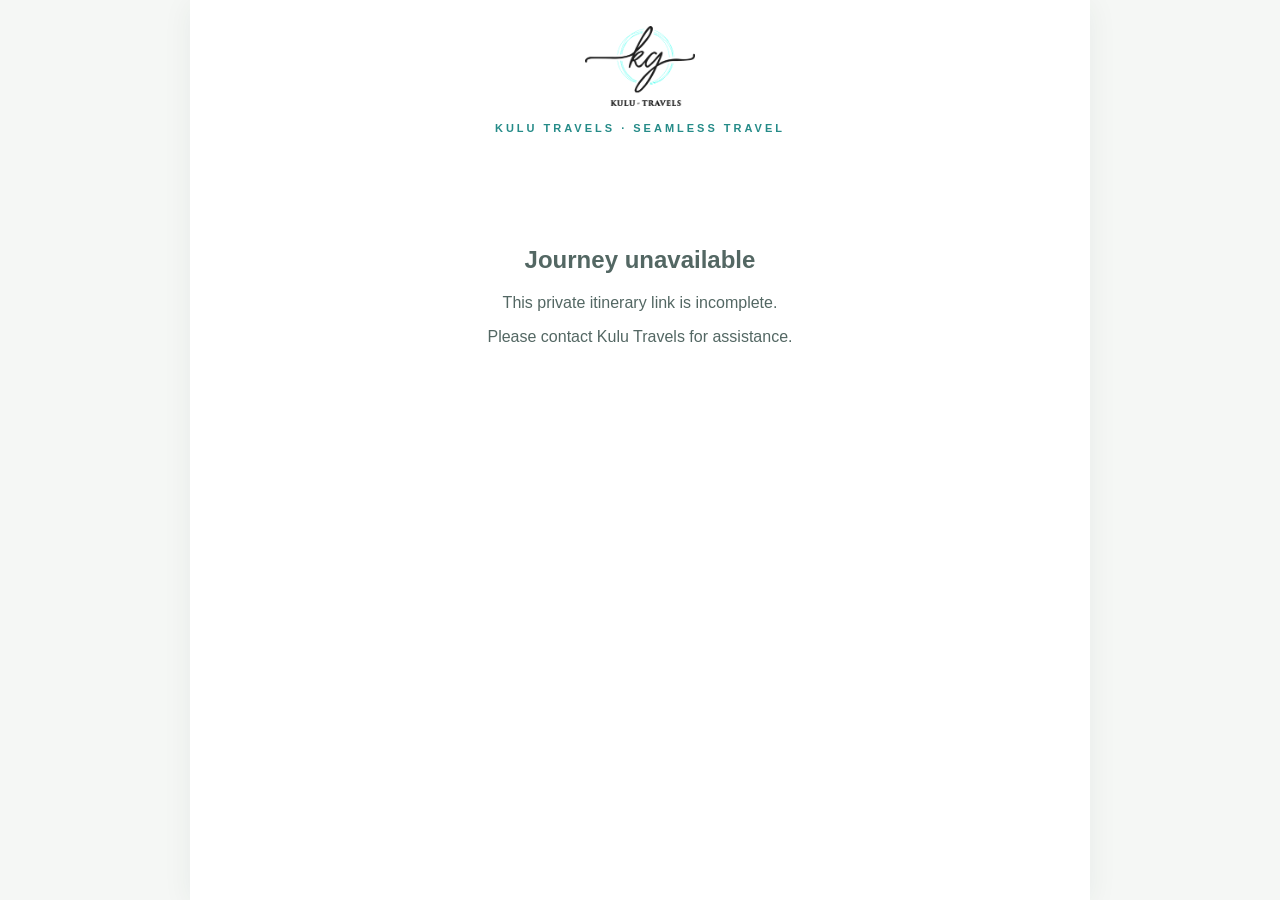
<file: itinerary.html>
<!doctype html>
<html lang="en"><head><meta charset="utf-8"><meta name="viewport" content="width=device-width,initial-scale=1"><title>Your Journey | Kulu Travels</title><style>
*{box-sizing:border-box}body{margin:0;background:#f5f7f5;color:#243331;font-family:Arial,sans-serif}.shell{max-width:900px;margin:0 auto;background:#fff;min-height:100vh;box-shadow:0 4px 28px #163b3510}.top{text-align:center;padding:26px 20px 12px}.logo{width:150px;max-height:80px;object-fit:contain}.eyebrow{letter-spacing:3px;color:#258b88;font-size:11px;font-weight:bold;margin-top:12px}.hero{padding:30px 24px;text-align:center;background:#eaf5f3}.hero h1{font-family:Georgia,serif;font-weight:normal;font-size:clamp(28px,5vw,44px);margin:8px 0;color:#173c3a}.hero p{color:#53716e}.cover{width:100%;max-height:440px;object-fit:cover;display:block}.content{padding:24px clamp(18px,5vw,52px)}.intro{text-align:center;line-height:1.7;color:#536763}.day{padding:24px 0;border-bottom:1px solid #e3ece9}.day h2{text-align:center;font-family:Georgia,serif;font-weight:normal;color:#1d5551}.date{text-align:center;color:#728681;font-size:13px}.desc{line-height:1.7;white-space:pre-wrap}.schedule{width:100%;border-collapse:collapse;margin:18px 0}.schedule th{background:#eaf5f3;color:#176b70;text-align:left;font-size:12px;letter-spacing:1px}.schedule td,.schedule th{padding:12px;border-bottom:1px solid #e3ece9;vertical-align:top}.schedule td:first-child{width:28%;font-weight:bold;color:#176b70}.photos{display:flex;flex-wrap:wrap;gap:10px;justify-content:center;margin-top:18px}.photos img{width:min(100%,330px);max-height:240px;object-fit:cover;border-radius:8px}.closing{background:#123d3c;color:white;text-align:center;padding:28px 18px;line-height:1.7}.closing b{letter-spacing:3px}.download{display:block;margin:24px auto;padding:13px 22px;background:#1c7773;color:#fff;border:0;border-radius:4px;font-size:14px;cursor:pointer}.error{text-align:center;padding:80px 24px;color:#536763}
</style></head><body><main class="shell"><header class="top"><img class="logo" src="/kulu-logo.png" alt="Kulu Travels"><div class="eyebrow">KULU TRAVELS · SEAMLESS TRAVEL</div></header><div id="app"><div class="error">Loading your journey…</div></div></main>
<script src="supabase-config.js"></script><script>
(async function(){
 const root=document.getElementById('app'),token=new URLSearchParams(location.search).get('t');
 const esc=s=>String(s??'').replace(/[&<>"']/g,c=>({'&':'&amp;','<':'&lt;','>':'&gt;','"':'&quot;',"'":'&#39;'}[c]));
 const date=s=>s?new Date(s+'T00:00:00').toLocaleDateString(undefined,{day:'numeric',month:'long',year:'numeric'}):'';
 const fail=m=>root.innerHTML='<div class="error"><h2>Journey unavailable</h2><p>'+esc(m)+'</p><p>Please contact Kulu Travels for assistance.</p></div>';
 if(!token){fail('This private itinerary link is incomplete.');return;}
 try{
  const res=await fetch(window.KTBS_SUPABASE_URL+'/functions/v1/ktbs-public-itinerary',{method:'POST',headers:{'Content-Type':'application/json','apikey':window.KTBS_SUPABASE_ANON_KEY},body:JSON.stringify({token})});
  const data=await res.json();if(!res.ok||!data.success){fail(data.error||'This link is no longer available.');return;}
  const it=data.itinerary,days=Array.isArray(it.days)?it.days:[];
  const img=path=>data.images?.[path]||'';
  const coverPath=it.cover_image_path||(days.flatMap(d=>Array.isArray(d.images)?d.images:[])[0]||null);
  const cover=coverPath&&img(coverPath)?'<img class="cover" src="'+esc(img(coverPath))+'" alt="Journey cover">':'';
  const dayHtml=days.map((d,i)=>{
   const rows=String(d.activities||'').split(/\r?\n/).map(x=>x.trim()).filter(Boolean).map(line=>{
    if(/^time\s*(?:\||\/|and)?\s*activity$/i.test(line))return '';
    const m=line.match(/^((?:(?:0?[1-9]|1[0-2]):[0-5]\d\s*[AP]M)|(?:(?:0?[1-9]|1[0-2])\s*[AP]M)|(?:[01]?\d|2[0-3]):[0-5]\d)\s*(?:[-–|]\s*)?(.+)$/i);
    return m?'<tr><td>'+esc(m[1])+'</td><td>'+esc(m[2])+'</td></tr>':'<tr><td>—</td><td>'+esc(line)+'</td></tr>';
   }).join('');
   const photos=(d.images||[]).filter(p=>img(p)).map(p=>'<img loading="lazy" src="'+esc(img(p))+'" alt="Itinerary experience">').join('');
   return '<section class="day"><div class="date">DAY '+(i+1)+(d.date?' · '+date(d.date):'')+'</div><h2>'+esc(d.title||'Day '+(i+1))+'</h2>'+(d.description?'<p class="desc">'+esc(d.description)+'</p>':'')+(rows?'<table class="schedule"><thead><tr><th>TIME</th><th>ACTIVITY</th></tr></thead><tbody>'+rows+'</tbody></table>':'')+(photos?'<div class="photos">'+photos+'</div>':'')+'</section>';
  }).join('');
  root.innerHTML=cover+'<section class="hero"><h1>'+esc(it.title)+'</h1><p>'+esc(it.destination||'')+'</p><p>'+date(it.start_date)+(it.end_date?' – '+date(it.end_date):'')+'</p></section><div class="content">'+(it.client_name?'<p class="date">PREPARED EXCLUSIVELY FOR '+esc(it.client_name.toUpperCase())+'</p>':'')+(it.introduction?'<p class="intro">'+esc(it.introduction)+'</p>':'')+dayHtml+'<button class="download" onclick="window.print()">Download / Save PDF</button></div><footer class="closing"><b>KULU TRAVELS</b><br>Travel beautifully. Travel seamlessly.<br>Thank you for choosing Kulu Travels to be part of your journey.</footer>';
 }catch(e){fail('We could not load this itinerary. Please try again or contact Kulu Travels.');}
})();
</script></body></html>
</file>
